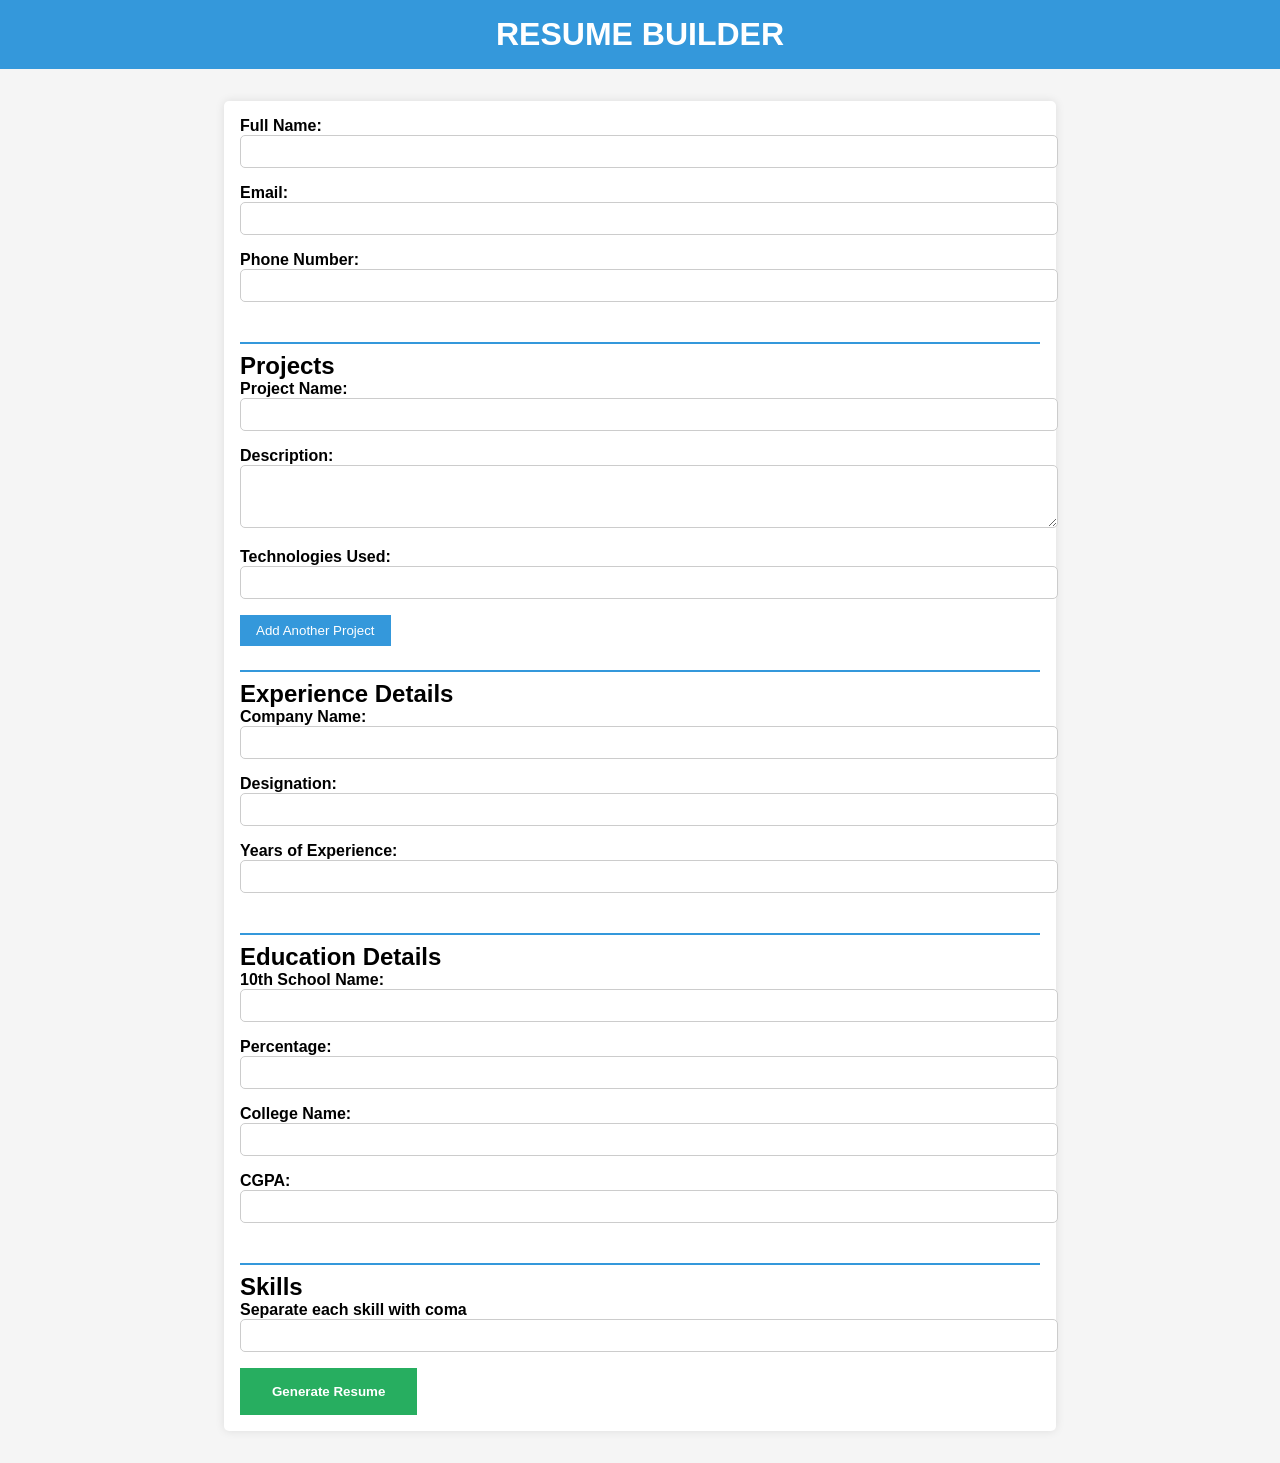
<file: codeclause_resume_builder-main 11/codeclause_resume_builder-main/resume builder/index.html>
<!DOCTYPE html>
<html lang="en">
<head>
    <meta charset="UTF-8">
    <meta name="viewport" content="width=device-width, initial-scale=1.0">
    <link rel="stylesheet" href="styling.css">
    <title>Resume Builder</title>
</head>
<body>
    <header class="header">
        <h1>RESUME BUILDER</h1>
    </header>
    <form id="resumeForm">
        <label for="name">Full Name:</label>
        <input type="text" id="name" name="name" required><br>

        <label for="email">Email:</label>
        <input type="email" id="email" name="email" required><br>

        <label for="phone">Phone Number:</label>
        <input type="tel" id="phone" name="phone" required><br>

        <div class="projects">
            <h2>Projects</h2>
            <div class="project-item">
                <label for="projectName">Project Name:</label>
                <input type="text" class="projectName" name="projectName" required><br>
        
                <label for="projectDescription">Description:</label>
                <textarea class="projectDescription" name="projectDescription" rows="3" required></textarea><br>
        
                <label for="technologiesUsed">Technologies Used:</label>
                <input type="text" class="technologiesUsed" name="technologiesUsed" required><br>
            </div>
        
            <button type="button" id="addProjectButton">Add Another Project</button>
        </div>

        <h2>Experience Details</h2>
        <div class="experience">
            <label for="company">Company Name:</label>
            <input type="text" id="company" name="company" required><br>

            <label for="designation">Designation:</label>
            <input type="text" id="designation" name="designation" required><br>

            <label for="years">Years of Experience:</label>
            <input type="number" id="years" name="years" required><br>
        </div>

        <h2>Education Details</h2>
        <div class="education">
            <label for="school">10th School Name:</label>
            <input type="text" id="school" name="school" required><br>

            <label for="schoolPercentage">Percentage:</label>
            <input type="number" step="0.01" id="schoolPercentage" name="schoolPercentage" required><br>

            <label for="college">College Name:</label>
            <input type="text" id="college" name="college" required><br>

            <label for="collegePercentage">CGPA:</label>
            <input type="number" step="0.01" id="collegePercentage" name="collegePercentage" required><br>
        </div>

        <h2>Skills</h2>
        <label for="skills">Separate each skill with coma</label>
        <input type="text" id="skills" name="skills"><br>

        <button type="submit">Generate Resume</button>
    </form>

    <script src="script.js"></script>
</body>
</html>
</file>
<file: codeclause_resume_builder-main 11/codeclause_resume_builder-main/resume builder/styling.css>
/* Reset default margins and paddings */
body, h1, h2, h3, p, ul, li {
    margin: 0;
    padding: 0;
}

/* Set a background color and font for the entire page */
body {
    background-color: #f5f5f5;
    font-family: Arial, sans-serif;
}

/* Style the header */
.header {
    background-color: #3498db;
    color: white;
    text-align: center;
    padding: 1rem 0;
}

/* Style the form */
#resumeForm {
    max-width: 800px;
    margin: 2rem auto;
    padding: 1rem;
    background-color: white;
    box-shadow: 0 0 10px rgba(0, 0, 0, 0.1);
    border-radius: 5px;
}

/* Style form labels and inputs */
label {
    font-weight: bold;
}

input[type="text"],
input[type="email"],
input[type="tel"],
input[type="number"],
textarea {
    width: 100%;
    padding: 0.5rem;
    margin-bottom: 1rem;
    border: 1px solid #ccc;
    border-radius: 5px;
}

/* Style the "Add Another Project" button */
#addProjectButton {
    background-color: #3498db;
    color: white;
    border: none;
    padding: 0.5rem 1rem;
    cursor: pointer;
}

#addProjectButton:hover {
    background-color: #2980b9;
}

/* Style section headings */
h2 {
    margin-top: 1.5rem;
    border-top: 2px solid #3498db;
    padding-top: 0.5rem;
}

/* Style the "Generate Resume" button */
button[type="submit"] {
    background-color: #27ae60;
    color: white;
    border: none;
    padding: 1rem 2rem;
    font-weight: bold;
    cursor: pointer;
}

button[type="submit"]:hover {
    background-color: #219c52;
}

/* Media query for smaller screens */
@media (max-width: 768px) {
    #resumeForm {
        max-width: 90%;
    }
}
</file>
